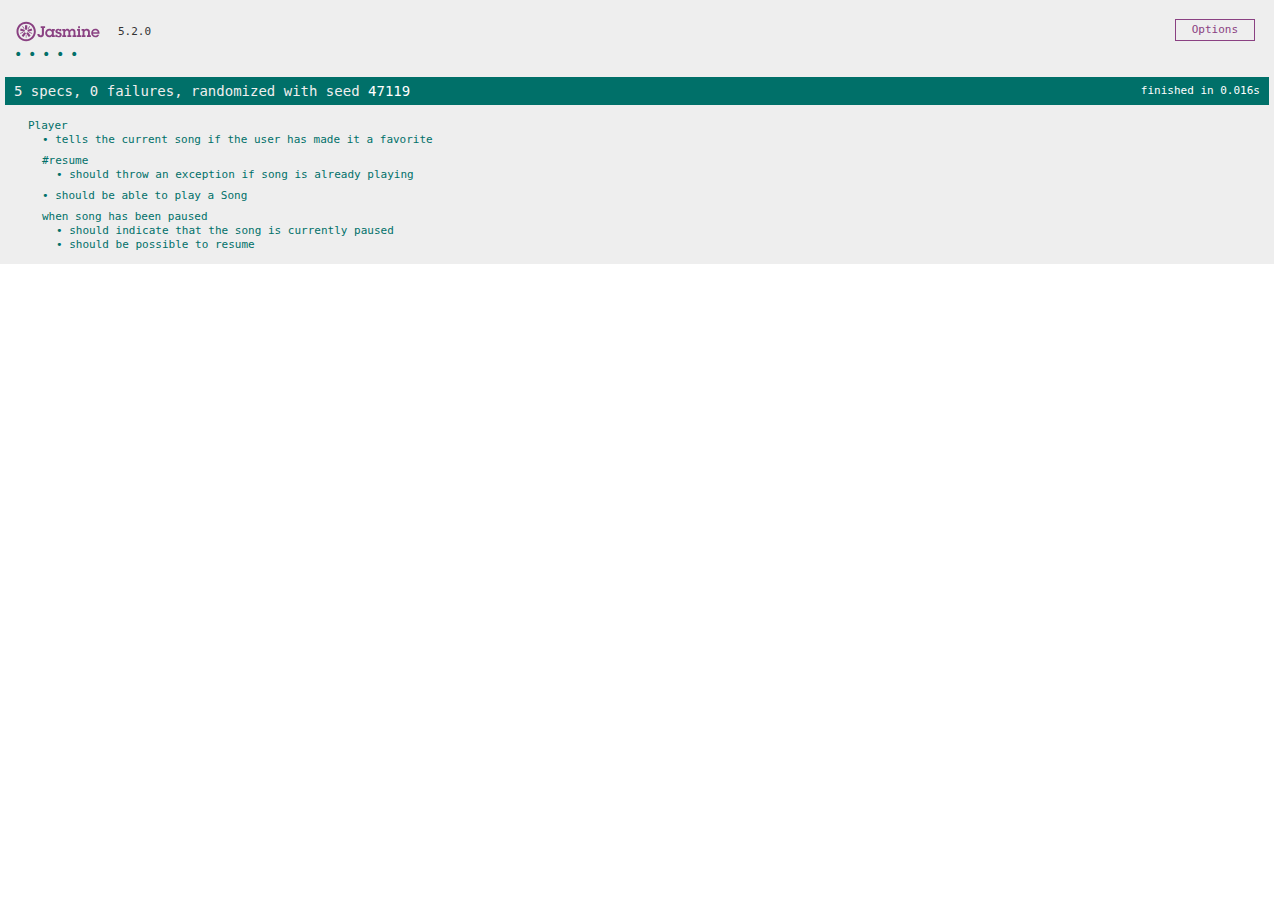
<file: tests-jasmine/SpecRunner.html>
<!DOCTYPE html>
<html>
<head>
  <meta charset="utf-8">
  <title>Jasmine Spec Runner v5.2.0</title>

  <link rel="shortcut icon" type="image/png" href="lib/jasmine-5.2.0/jasmine_favicon.png">
  <link rel="stylesheet" href="lib/jasmine-5.2.0/jasmine.css">

  <script src="lib/jasmine-5.2.0/jasmine.js"></script>
  <script src="lib/jasmine-5.2.0/jasmine-html.js"></script>
  <script src="lib/jasmine-5.2.0/boot0.js"></script>
  <!-- optional: include a file here that configures the Jasmine env -->
  <script src="lib/jasmine-5.2.0/boot1.js"></script>

  <!-- include source files here... -->
  <script src="src/Player.js"></script>
  <script src="src/Song.js"></script>

  <!-- include spec files here... -->
  <script src="spec/SpecHelper.js"></script>
  <script src="spec/PlayerSpec.js"></script>

</head>

<body>
</body>
</html>
</file>
<file: tests-jasmine/lib/jasmine-5.2.0/jasmine.css>
@charset "UTF-8";
body {
  overflow-y: scroll;
}

.jasmine_html-reporter {
  width: 100%;
  background-color: #eee;
  padding: 5px;
  margin: -8px;
  font-size: 11px;
  font-family: Monaco, "Lucida Console", monospace;
  line-height: 14px;
  color: #333;
}
.jasmine_html-reporter a {
  text-decoration: none;
}
.jasmine_html-reporter a:hover {
  text-decoration: underline;
}
.jasmine_html-reporter p, .jasmine_html-reporter h1, .jasmine_html-reporter h2, .jasmine_html-reporter h3, .jasmine_html-reporter h4, .jasmine_html-reporter h5, .jasmine_html-reporter h6 {
  margin: 0;
  line-height: 14px;
}
.jasmine_html-reporter .jasmine-banner,
.jasmine_html-reporter .jasmine-symbol-summary,
.jasmine_html-reporter .jasmine-summary,
.jasmine_html-reporter .jasmine-result-message,
.jasmine_html-reporter .jasmine-spec .jasmine-description,
.jasmine_html-reporter .jasmine-spec-detail .jasmine-description,
.jasmine_html-reporter .jasmine-alert .jasmine-bar,
.jasmine_html-reporter .jasmine-stack-trace {
  padding-left: 9px;
  padding-right: 9px;
}
.jasmine_html-reporter .jasmine-banner {
  position: relative;
}
.jasmine_html-reporter .jasmine-banner .jasmine-title {
  background: url("[data-uri]") no-repeat;
  background: url("[data-uri]") no-repeat, none;
  background-size: 100%;
  display: block;
  float: left;
  width: 90px;
  height: 25px;
}
.jasmine_html-reporter .jasmine-banner .jasmine-version {
  margin-left: 14px;
  position: relative;
  top: 6px;
}
.jasmine_html-reporter #jasmine_content {
  position: fixed;
  right: 100%;
}
.jasmine_html-reporter .jasmine-banner {
  margin-top: 14px;
}
.jasmine_html-reporter .jasmine-duration {
  color: #fff;
  float: right;
  line-height: 28px;
  padding-right: 9px;
}
.jasmine_html-reporter .jasmine-symbol-summary {
  overflow: hidden;
  margin: 14px 0;
}
.jasmine_html-reporter .jasmine-symbol-summary li {
  display: inline-block;
  height: 10px;
  width: 14px;
  font-size: 16px;
}
.jasmine_html-reporter .jasmine-symbol-summary li.jasmine-passed {
  font-size: 14px;
}
.jasmine_html-reporter .jasmine-symbol-summary li.jasmine-passed:before {
  color: #007069;
  content: "•";
}
.jasmine_html-reporter .jasmine-symbol-summary li.jasmine-failed {
  line-height: 9px;
}
.jasmine_html-reporter .jasmine-symbol-summary li.jasmine-failed:before {
  color: #ca3a11;
  content: "×";
  font-weight: bold;
  margin-left: -1px;
}
.jasmine_html-reporter .jasmine-symbol-summary li.jasmine-excluded {
  font-size: 14px;
}
.jasmine_html-reporter .jasmine-symbol-summary li.jasmine-excluded:before {
  color: #bababa;
  content: "•";
}
.jasmine_html-reporter .jasmine-symbol-summary li.jasmine-excluded-no-display {
  font-size: 14px;
  display: none;
}
.jasmine_html-reporter .jasmine-symbol-summary li.jasmine-pending {
  line-height: 17px;
}
.jasmine_html-reporter .jasmine-symbol-summary li.jasmine-pending:before {
  color: #ba9d37;
  content: "*";
}
.jasmine_html-reporter .jasmine-symbol-summary li.jasmine-empty {
  font-size: 14px;
}
.jasmine_html-reporter .jasmine-symbol-summary li.jasmine-empty:before {
  color: #ba9d37;
  content: "•";
}
.jasmine_html-reporter .jasmine-run-options {
  float: right;
  margin-right: 5px;
  border: 1px solid #8a4182;
  color: #8a4182;
  position: relative;
  line-height: 20px;
}
.jasmine_html-reporter .jasmine-run-options .jasmine-trigger {
  cursor: pointer;
  padding: 8px 16px;
}
.jasmine_html-reporter .jasmine-run-options .jasmine-payload {
  position: absolute;
  display: none;
  right: -1px;
  border: 1px solid #8a4182;
  background-color: #eee;
  white-space: nowrap;
  padding: 4px 8px;
}
.jasmine_html-reporter .jasmine-run-options .jasmine-payload.jasmine-open {
  display: block;
}
.jasmine_html-reporter .jasmine-bar {
  line-height: 28px;
  font-size: 14px;
  display: block;
  color: #eee;
}
.jasmine_html-reporter .jasmine-bar.jasmine-failed, .jasmine_html-reporter .jasmine-bar.jasmine-errored {
  background-color: #ca3a11;
  border-bottom: 1px solid #eee;
}
.jasmine_html-reporter .jasmine-bar.jasmine-passed {
  background-color: #007069;
}
.jasmine_html-reporter .jasmine-bar.jasmine-incomplete {
  background-color: #bababa;
}
.jasmine_html-reporter .jasmine-bar.jasmine-skipped {
  background-color: #bababa;
}
.jasmine_html-reporter .jasmine-bar.jasmine-warning {
  margin-top: 14px;
  margin-bottom: 14px;
  background-color: #ba9d37;
  color: #333;
}
.jasmine_html-reporter .jasmine-bar.jasmine-menu {
  background-color: #fff;
  color: #000;
}
.jasmine_html-reporter .jasmine-bar.jasmine-menu a {
  color: blue;
  text-decoration: underline;
}
.jasmine_html-reporter .jasmine-bar a {
  color: white;
}
.jasmine_html-reporter.jasmine-spec-list .jasmine-bar.jasmine-menu.jasmine-failure-list,
.jasmine_html-reporter.jasmine-spec-list .jasmine-results .jasmine-failures {
  display: none;
}
.jasmine_html-reporter.jasmine-failure-list .jasmine-bar.jasmine-menu.jasmine-spec-list,
.jasmine_html-reporter.jasmine-failure-list .jasmine-summary {
  display: none;
}
.jasmine_html-reporter .jasmine-results {
  margin-top: 14px;
}
.jasmine_html-reporter .jasmine-summary {
  margin-top: 14px;
}
.jasmine_html-reporter .jasmine-summary ul {
  list-style-type: none;
  margin-left: 14px;
  padding-top: 0;
  padding-left: 0;
}
.jasmine_html-reporter .jasmine-summary ul.jasmine-suite {
  margin-top: 7px;
  margin-bottom: 7px;
}
.jasmine_html-reporter .jasmine-summary li.jasmine-passed a {
  color: #007069;
}
.jasmine_html-reporter .jasmine-summary li.jasmine-failed a {
  color: #ca3a11;
}
.jasmine_html-reporter .jasmine-summary li.jasmine-empty a {
  color: #ba9d37;
}
.jasmine_html-reporter .jasmine-summary li.jasmine-pending a {
  color: #ba9d37;
}
.jasmine_html-reporter .jasmine-summary li.jasmine-excluded a {
  color: #bababa;
}
.jasmine_html-reporter .jasmine-specs li.jasmine-passed a:before {
  content: "• ";
}
.jasmine_html-reporter .jasmine-specs li.jasmine-failed a:before {
  content: "× ";
}
.jasmine_html-reporter .jasmine-specs li.jasmine-empty a:before {
  content: "* ";
}
.jasmine_html-reporter .jasmine-specs li.jasmine-pending a:before {
  content: "• ";
}
.jasmine_html-reporter .jasmine-specs li.jasmine-excluded a:before {
  content: "• ";
}
.jasmine_html-reporter .jasmine-description + .jasmine-suite {
  margin-top: 0;
}
.jasmine_html-reporter .jasmine-suite {
  margin-top: 14px;
}
.jasmine_html-reporter .jasmine-suite a {
  color: #333;
}
.jasmine_html-reporter .jasmine-failures .jasmine-spec-detail {
  margin-bottom: 28px;
}
.jasmine_html-reporter .jasmine-failures .jasmine-spec-detail .jasmine-description {
  background-color: #ca3a11;
  color: white;
}
.jasmine_html-reporter .jasmine-failures .jasmine-spec-detail .jasmine-description a {
  color: white;
}
.jasmine_html-reporter .jasmine-result-message {
  padding-top: 14px;
  color: #333;
  white-space: pre-wrap;
}
.jasmine_html-reporter .jasmine-result-message span.jasmine-result {
  display: block;
}
.jasmine_html-reporter .jasmine-stack-trace {
  margin: 5px 0 0 0;
  max-height: 224px;
  overflow: auto;
  line-height: 18px;
  color: #666;
  border: 1px solid #ddd;
  background: white;
  white-space: pre;
}
.jasmine_html-reporter .jasmine-expander a {
  display: block;
  margin-left: 14px;
  color: blue;
  text-decoration: underline;
}
.jasmine_html-reporter .jasmine-expander-contents {
  display: none;
}
.jasmine_html-reporter .jasmine-expanded {
  padding-bottom: 10px;
}
.jasmine_html-reporter .jasmine-expanded .jasmine-expander-contents {
  display: block;
  margin-left: 14px;
  padding: 5px;
}
.jasmine_html-reporter .jasmine-debug-log {
  margin: 5px 0 0 0;
  padding: 5px;
  color: #666;
  border: 1px solid #ddd;
  background: white;
}
.jasmine_html-reporter .jasmine-debug-log table {
  border-spacing: 0;
}
.jasmine_html-reporter .jasmine-debug-log table, .jasmine_html-reporter .jasmine-debug-log th, .jasmine_html-reporter .jasmine-debug-log td {
  border: 1px solid #ddd;
}
.jasmine_html-reporter .jasmine-debug-log .jasmine-debug-log-msg {
  white-space: pre;
}
</file>
